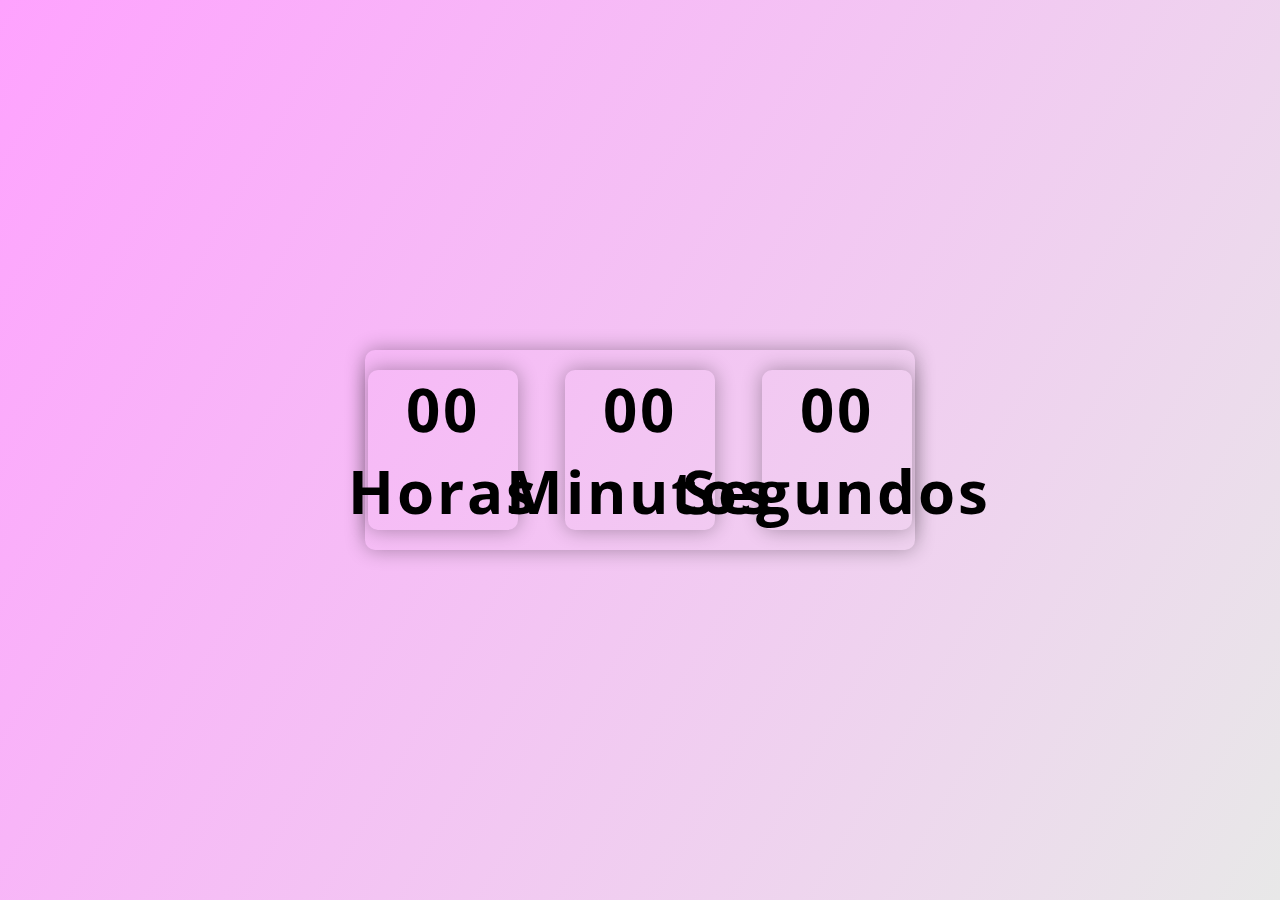
<file: Relogio/index.html>
<!DOCTYPE html>
<html lang="en">
<head>
    <meta charset="UTF-8">
    <meta name="viewport" content="width=device-width, initial-scale=1.0">
    <link rel="stylesheet" href="assets/css/stye.css">
    <title>Relogio Digital</title>
</head>
<body>
    <div class="relogio">
        <div>
            <span id="horas">00</span>
            <span id="tempo">Horas</span>
        </div>

        <div>
            <span id="minutos">00</span>
            <span id="tempo">Minutos</span>
        </div>

        <div>
            <span id="segundos">00</span>
            <span id="tempo">Segundos</span>
        </div>
    </div>
</body>
</html>
</file>
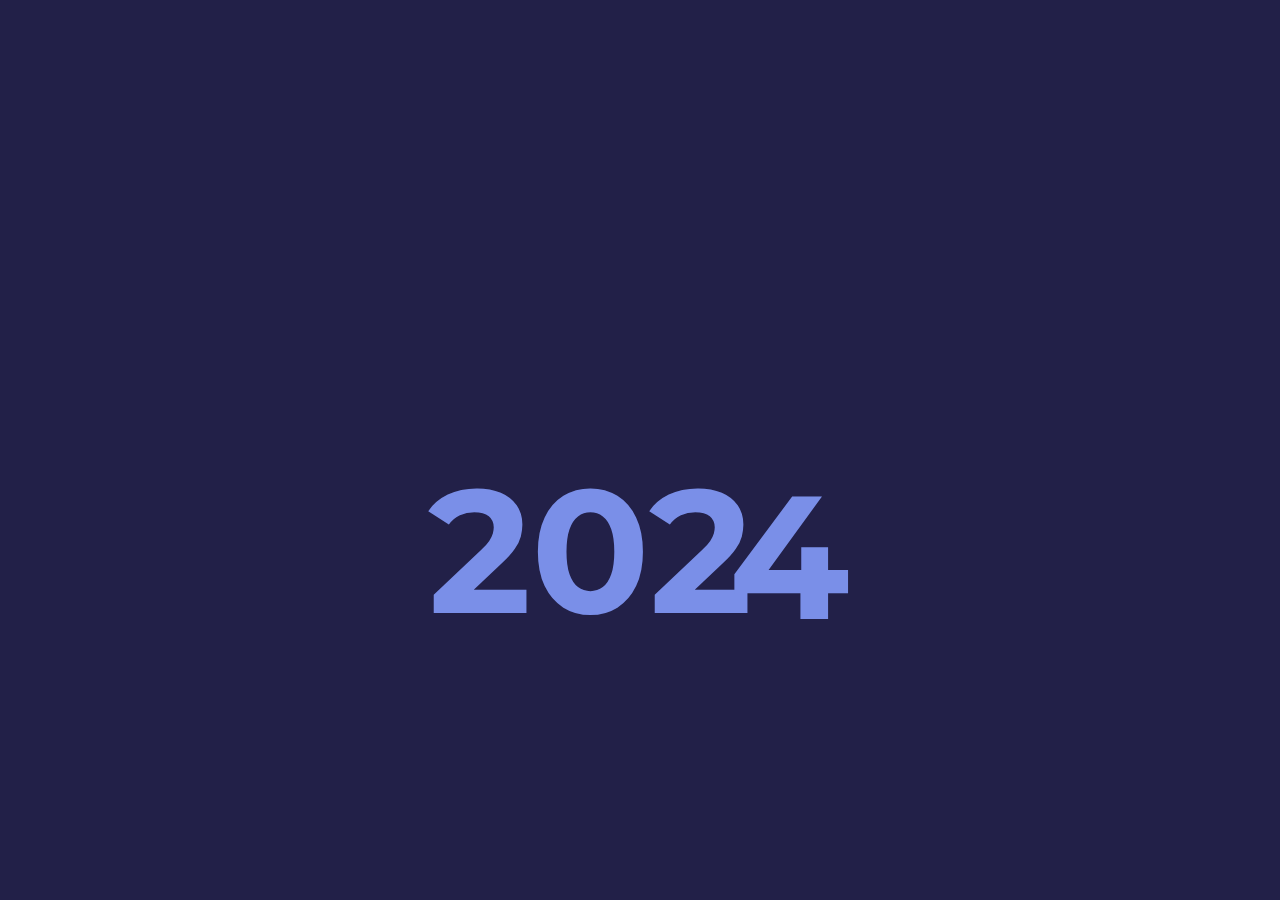
<file: Fundamentos Javascript/new year project/index.html>
<!DOCTYPE html>
<html lang="en">
<head>
    <meta charset="UTF-8">
    <meta http-equiv="X-UA-Compatible" content="IE=edge">
    <meta name="viewport" content="width=device-width, initial-scale=1.0">
    <title>Happy New Year 2025</title>
    <link rel="stylesheet" href="style.css">
</head>
<body>
    <div class="feliz">Happy new year</div>
<div class="ano_novo">
  <span>202</span>
  <span class="seis">4</span>
  <span class="sete">5</span>
  <div class="balao"></div>
</div>
<div class="fogos">
  <div class="f1">
    <span><i></i></span>
    <span><i></i></span>
    <span><i></i></span>
  </div>
  <div class="f2">
    <span><i></i></span>
    <span><i></i></span>
    <span><i></i></span>
  </div>
  <div class="f3">
    <span><i></i></span>
    <span><i></i></span>
    <span><i></i></span>
  </div>
  <div class="f4">
    <span><i></i></span>
    <span><i></i></span>
    <span><i></i></span>
  </div>
</div>
</body>
</html>
</file>
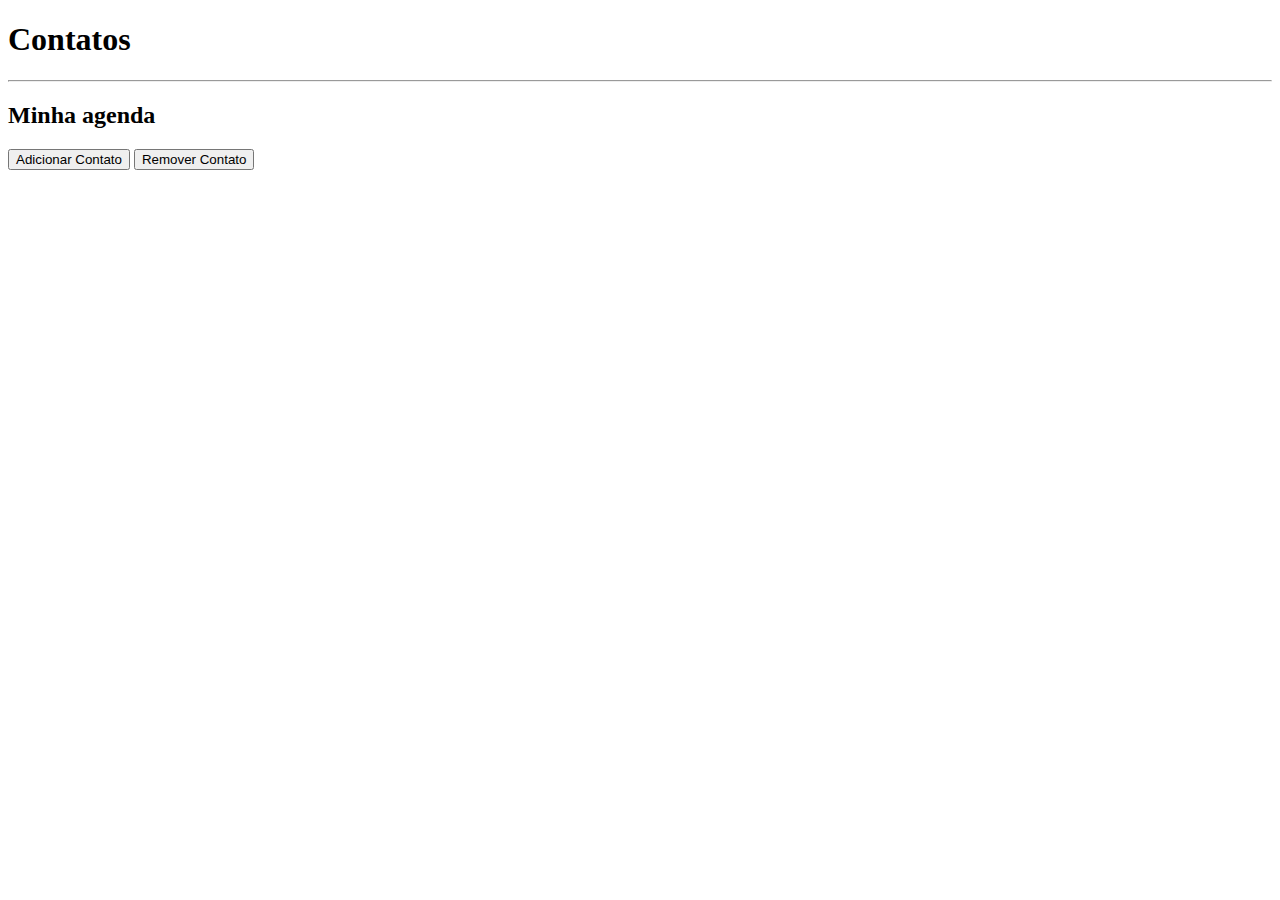
<file: Fundamentos Javascript/dom/criandoelementos.html>
<!DOCTYPE html>
<html lang="en">
<head>
  <meta charset="UTF-8">
  <meta name="viewport" content="width=device-width, initial-scale=1.0">
  <title>Praticando Manipulação do DOM</title>
  <script src="criandoelementos.js"></script>
</head>
<body>

  <h1>Contatos</h1>
  
  <hr>

  <h2>Minha agenda</h2>
   <button onclick="addContact()">Adicionar Contato</button>
   <button onclick="removeContact()"> Remover Contato</button>

   <section id="contacts-list"></section>
</body>
</html>
</file>
<file: Relogio/assets/css/stye.css>
@import url('https://fonts.googleapis.com/css2?family=Open+Sans:ital,wdth,wght@0,87.5,300..800;1,87.5,300..800&display=swap');

*{	
    margin: 0;        
    padding: 0;        
    box-sizing: border-box; 
    font-family: 'Open Sans', sans-serif;
}

body{
    background: linear-gradient(120deg, #fea2fe, #e8e8e8);
    background-color: #e8e8e8;
    display: flex;
    justify-content: center;
    align-items: center;
    height: 100vh;
}

.relogio{
    display: flex;
    align-items: center;
    justify-content: space-around;
    height: 200px;
    width: 550px;
    background: transparent;
    border-radius: 10px;
    box-shadow: 0px 0px 20px #00000050;
    gap: 40px;
}

.relogio div{    
    height: 160px;
    width: 150px;
    display: flex;
    flex-direction: column;
    justify-content: center;
    align-items: center;
    background: transparent;
    box-shadow: 0px 0px 20px #00000050;
    border-radius: 10px;
    letter-spacing: 3px;    
}

.relogio span{    
    font-size: 60px;
    font-weight: bolder;
    color: #000000;  
}    

.relogio span.tempo{

    font-size: 10px;
}
</file>
<file: Fundamentos Javascript/new year project/style.css>
@import url('https://fonts.googleapis.com/css?family=Montserrat:700|Pacifico');

*, *:after, *:before{
  box-sizing:border-box;
  margin:0;
  padding:0;
  -webkit-transition: all 100ms ease-in;
  transition: all 100ms ease-in;
}
html{
	background: #222048;
}
.feliz{
  width: 100%;
  font-family: 'Pacifico', cursive;
  font-size: 100px;
  font-weight: 700;
  color: #f48fb1;
  text-align: center;
  position: absolute;
  top: 50%;
  opacity: 0;
  animation: vem_feliz 2s ease-in-out 7s forwards;
}
.ano_novo{
  position: absolute;
  top: 0;
  left: 0;
  width: 100%;
  height: 100%;
  display: flex;
  flex-direction: row;
  justify-content: center;
  align-items: center;
  overflow: hidden;
  padding: 200px 100px 0px 0px;
}
.ano_novo>span{
  font-family: 'Montserrat', sans-serif;
  font-size: 175px;
  font-weight: 700;
  color: #7a8fe8;
}
span.seis{
  position: absolute;
  top: 50%;
  right: 50%;
  margin-right: -210px;
  animation: vai_2016 5s ease-in-out 5s forwards;
}
span.sete{
  position: absolute;
  right: 0%;
  margin-right: -237px;
  animation: vem_2017 6s ease-in-out forwards;
}
span.sete:before{
  content: '';
  width: 0px;
  height: 6px;
  display: block;
  border-radius: 3px;
  background: #7a8fe8;
  transform: rotate(0deg);
  transform-origin: left top;
  position: absolute;
  top: 55px;
  left: 10px;
  z-index: -1;
  animation: entrega_balao 1s ease-in-out 4s;
}
.balao{
  width: 100px;
  height: 100px;
  display: block;
  background: #e8d57a;
  border-radius: 50%;
  position: absolute;
  top: 50%;
  margin-top: -165px;
  right: 0%;
  margin-right: -200px;
  animation: vem_e_vai_balao 10s ease-in-out forwards;
}
.balao:before{
  content: '';
  width: 0;
  height: 0;
  border-style: solid;
  border-width: 0 10px 20px 10px;
  border-color: transparent transparent #b19b32 transparent;
  position: absolute;
  left: 50%;
  margin-left: -10px;
  bottom: -10px;
  z-index: -1;
}
.balao:after{
  content: '';
  width: 4px;
  height: 100px;
  display: block;
  background: #fff;
  border-radius: 0px 0px 3px 3px;
  position: absolute;
  left: 50%;
  margin-left: -2px;
  bottom: -110px;
}
.fogos{
  width: 100%;
  height: 100%;
  display: block;
  position: absolute;
  top: 0;
  left: 0;
  overflow: hidden;
}
.fogos>div{
  border: 2px solid #fff;
  position: absolute;
  opacity: 0;
  animation: solta_fogos 1.5s ease-in-out 8s forwards;
}
.fogos>div.f1{
  left: 20%;
  top: 40%;
}
.fogos>div.f2{
  left: 15%;
  top: 70%;
}
.fogos>div.f3{
  right: 20%;
  top: 40%;
}
.fogos>div.f4{
  right: 15%;
  top: 70%;
}

.fogos>div span{
  width: 6px;
  height: 6px;
  display: block;
  position: absolute;
  top: 0;
  left: 0;
  opacity: 0;
  animation: estoura_fogos 0.5s ease-in-out 9s forwards;
}
.fogos>div span:nth-child(1){
  transform: rotate(0deg);
}
.fogos>div span:nth-child(2){
  transform: rotate(120deg);
}
.fogos>div span:nth-child(3){
  transform: rotate(240deg);
}
.fogos>div span:before{
  content: '';
  width: 2px;
  height: 50px;
  display: block;
  background: #f5cc06;
  position: absolute;
  top: -60px;
  left: 2px;
}
.fogos>div span:after{
  content: '';
  width: 2px;
  height: 50px;
  display: block;
  background: #f5cc06;
  position: absolute;
  bottom: -60px;
  left: 2px;
}
.fogos>div span i:before{
  content: '';
  width: 3px;
  height: 3px;
  display: block;
  border-radius: 50%;
  background: #fff;
  position: absolute;
  top: -15px;
  left: 10px;
}
.fogos>div span i:after{
  content: '';
  width: 3px;
  height: 3px;
  display: block;
  border-radius: 50%;
  background: #fff;
  position: absolute;
  top: -15px;
  right: 10px;
}
a.author{
  font-size: 12px;
  text-decoration: none;
  color: #f47c7c;
  position: fixed;
  bottom: 10px;
  right: 10px;
}

@keyframes vem_2017 {
  0% {
    right: 0%;
  }
  66.6666% {
    right: 50%;
    margin-right: -300px;
  }
  90% {
    right: 50%;
    margin-right: -300px;
  }
  100% {
    right: 50%;
  }
}
@keyframes vem_e_vai_balao {
  0% {
    right: 0%;
  }
  40% {
    right: 50%;
    margin-right: -300px;
  }
  50% {
    right: 50%;
    margin-right: -200px;
    top: 50%;
  }
  100% {
    top: -100%;
    right: 50%;
  }
}
@keyframes entrega_balao {
  0% {
    transform: rotate(-30deg);
    width: 40px;
  }
  100% {
    transform: rotate(-150deg);
    width: 70px;
  }
}
@keyframes vai_2016 {
  0% {
    top: 50%;
  }
  100% {
    top: -100%;
  }
}
@keyframes vem_feliz {
  0% {
    margin-top: 0px;
    opacity: 0;
  }
  100% {
    margin-top: -200px;;
    opacity: 1;
  }
}
@keyframes solta_fogos {
  0% {
    margin-top: 100%;
    opacity: 0;
    width: 2px;
    height: 30px;
    display: block;
    border-radius: 50%;
  }
  75% {
    margin-top: 0%;
    opacity: 1;
    width: 2px;
    height: 30px;
    display: block;
    border-radius: 50%;
  }
  80%{
    margin-top: 0px;
    margin-left: 0px;
    opacity: 1;
    width: 10px;
    height: 10px;
    display: block;
    border-radius: 50%;
    transform: scale(0.2);
  }
  100%{
    opacity: 1;
    width: 10px;
    height: 10px;
    display: block;
    border-radius: 50%;
    transform: scale(1);
  }
}
@keyframes estoura_fogos {
  0% {
    opacity: 0;
  }
  100% {
    opacity: 1;
  }
}
</file>
